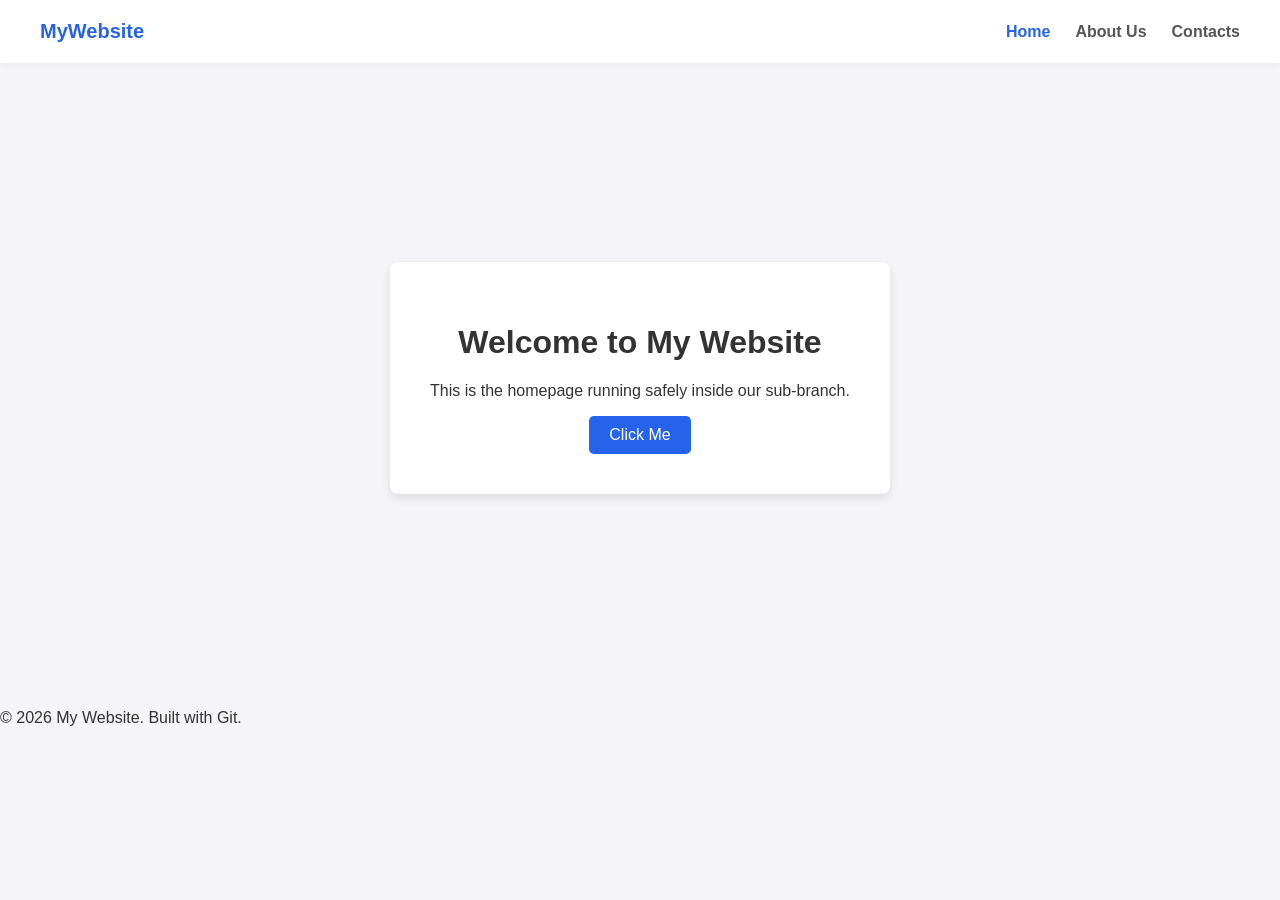
<file: index.html>
<!DOCTYPE html>
<html lang="en">
<head>
    <meta charset="UTF-8">
    <meta name="viewport" content="width=device-width, initial-scale=1.0">
    <title>Branch Practice - Home</title>
    <style>
        body {
            font-family: Arial, sans-serif;
            margin: 0;
            background-color: #f4f4f9;
            color: #333;
        }
        .navbar {
            display: flex;
            justify-content: space-between;
            align-items: center;
            background-color: #ffffff;
            padding: 20px 40px;
            box-shadow: 0 2px 5px rgba(0,0,0,0.05);
        }
        .logo {
            font-weight: bold;
            font-size: 20px;
            color: #2563eb;
        }
        .nav-links {
            list-style: none;
            display: flex;
            gap: 25px;
            margin: 0;
            padding: 0;
        }
        .nav-links a {
            text-decoration: none;
            color: #555;
            font-weight: 600;
        }
        .nav-links a.active, .nav-links a:hover {
            color: #2563eb;
        }
        .hero {
            display: flex;
            justify-content: center;
            align-items: center;
            height: 70vh;
        }
        .container {
            text-align: center;
            background: white;
            padding: 40px;
            border-radius: 8px;
            box-shadow: 0 4px 10px rgba(0,0,0,0.1);
            max-width: 500px;
        }
        button {
            background-color: #2563eb;
            color: white;
            border: none;
            padding: 10px 20px;
            font-size: 16px;
            border-radius: 5px;
            cursor: pointer;
        }
        button:hover {
            background-color: #1d4ed8;
        }
    </style>
</head>
<body>

    <header>
        <nav class="navbar">
            <div class="logo">MyWebsite</div>
            <ul class="nav-links">
                <li><a href="index.html" class="active">Home</a></li>
                <li><a href="about.html">About Us</a></li>
                <li><a href="contact.html">Contacts</a></li>
            </ul>
        </nav>
    </header>

    <main class="hero">
        <div class="container">
            <h1>Welcome to My Website</h1>
            <p>This is the homepage running safely inside our sub-branch.</p>
            <button id="action-btn">Click Me</button>
        </div>
    </main>

    <script src="script.js"></script>
    <footer>
    <p>&copy; 2026 My Website. Built with Git.</p>
</footer>
    
</body>
</html>
</file>
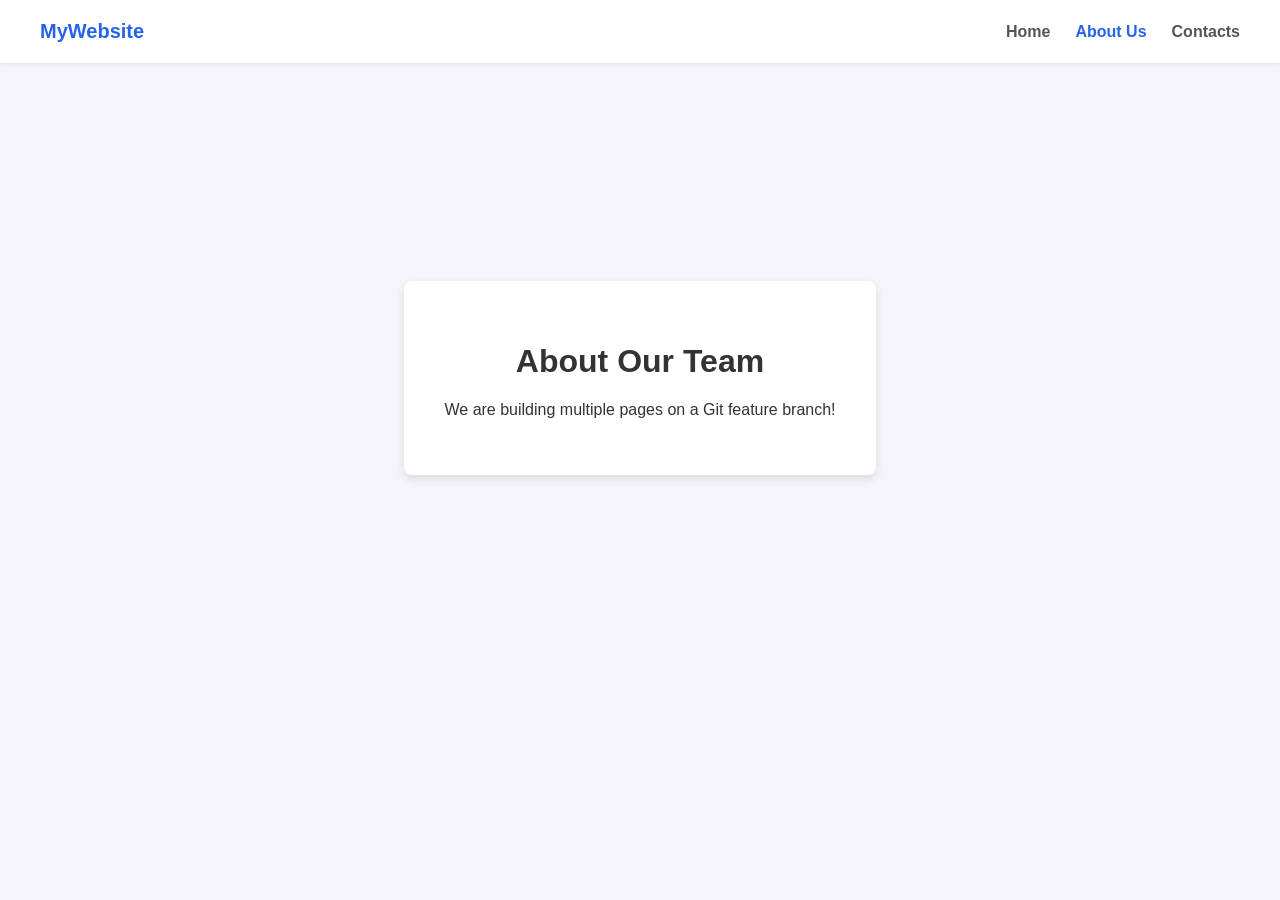
<file: about.html>
<!DOCTYPE html>
<html lang="en">
<head>
    <meta charset="UTF-8">
    <meta name="viewport" content="width=device-width, initial-scale=1.0">
    <title>Branch Practice - About Us</title>
    <style>
        body {
            font-family: Arial, sans-serif;
            margin: 0;
            background-color: #f4f4f9;
            color: #333;
        }
        .navbar {
            display: flex;
            justify-content: space-between;
            align-items: center;
            background-color: #ffffff;
            padding: 20px 40px;
            box-shadow: 0 2px 5px rgba(0,0,0,0.05);
        }
        .logo {
            font-weight: bold;
            font-size: 20px;
            color: #2563eb;
        }
        .nav-links {
            list-style: none;
            display: flex;
            gap: 25px;
            margin: 0;
            padding: 0;
        }
        .nav-links a {
            text-decoration: none;
            color: #555;
            font-weight: 600;
        }
        .nav-links a.active, .nav-links a:hover {
            color: #2563eb;
        }
        .hero {
            display: flex;
            justify-content: center;
            align-items: center;
            height: 70vh;
        }
        .container {
            text-align: center;
            background: white;
            padding: 40px;
            border-radius: 8px;
            box-shadow: 0 4px 10px rgba(0,0,0,0.1);
            max-width: 500px;
        }
    </style>
</head>
<body>

    <header>
        <nav class="navbar">
            <div class="logo">MyWebsite</div>
            <ul class="nav-links">
                <li><a href="index.html">Home</a></li>
                <li><a href="about.html" class="active">About Us</a></li>
                <li><a href="contact.html">Contacts</a></li>
            </ul>
        </nav>
    </header>

    <main class="hero">
        <div class="container">
            <h1>About Our Team</h1>
            <p>We are building multiple pages on a Git feature branch!</p>
        </div>
    </main>

</body>
</html>
</file>
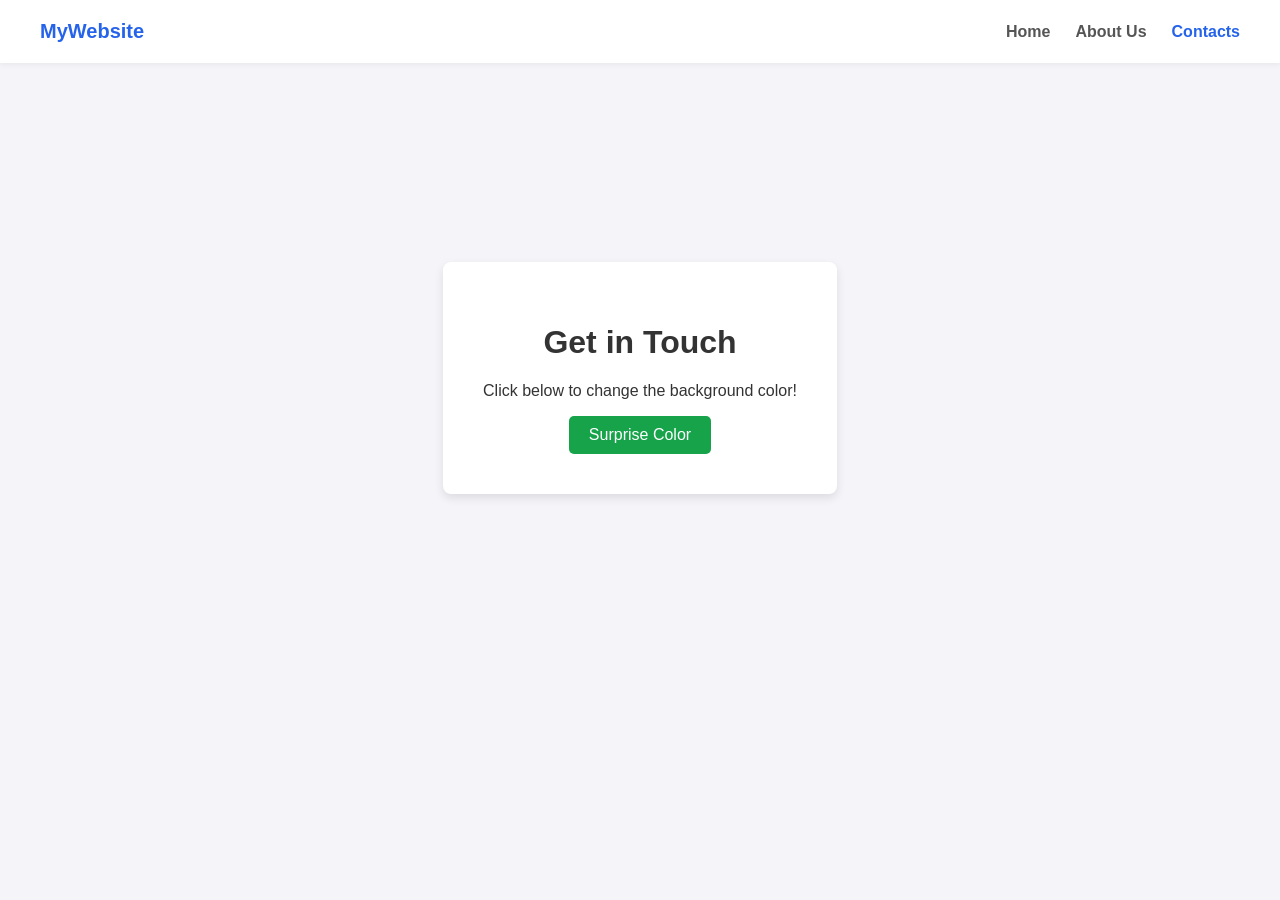
<file: contact.html>
<!DOCTYPE html>
<html lang="en">
<head>
    <meta charset="UTF-8">
    <meta name="viewport" content="width=device-width, initial-scale=1.0">
    <title>Branch Practice - Contacts</title>
    <style>
        body {
            font-family: Arial, sans-serif;
            margin: 0;
            background-color: #f4f4f9;
            color: #333;
        }
        .navbar {
            display: flex;
            justify-content: space-between;
            align-items: center;
            background-color: #ffffff;
            padding: 20px 40px;
            box-shadow: 0 2px 5px rgba(0,0,0,0.05);
        }
        .logo {
            font-weight: bold;
            font-size: 20px;
            color: #2563eb;
        }
        .nav-links {
            list-style: none;
            display: flex;
            gap: 25px;
            margin: 0;
            padding: 0;
        }
        .nav-links a {
            text-decoration: none;
            color: #555;
            font-weight: 600;
        }
        .nav-links a.active, .nav-links a:hover {
            color: #2563eb;
        }
        .hero {
            display: flex;
            justify-content: center;
            align-items: center;
            height: 70vh;
        }
        .container {
            text-align: center;
            background: white;
            padding: 40px;
            border-radius: 8px;
            box-shadow: 0 4px 10px rgba(0,0,0,0.1);
            max-width: 500px;
        }
        button {
            background-color: #16a34a;
            color: white;
            border: none;
            padding: 10px 20px;
            font-size: 16px;
            border-radius: 5px;
            cursor: pointer;
        }
        button:hover {
            background-color: #15803d;
        }
    </style>
</head>
<body>

    <header>
        <nav class="navbar">
            <div class="logo">MyWebsite</div>
            <ul class="nav-links">
                <li><a href="index.html">Home</a></li>
                <li><a href="about.html">About Us</a></li>
                <li><a href="contact.html" class="active">Contacts</a></li>
            </ul>
        </nav>
    </header>

    <main class="hero">
        <div class="container">
            <h1>Get in Touch</h1>
            <p>Click below to change the background color!</p>
            <button id="random-btn">Surprise Color</button>
        </div>
    </main>

    <script src="script.js"></script>
</body>
</html>
</file>
